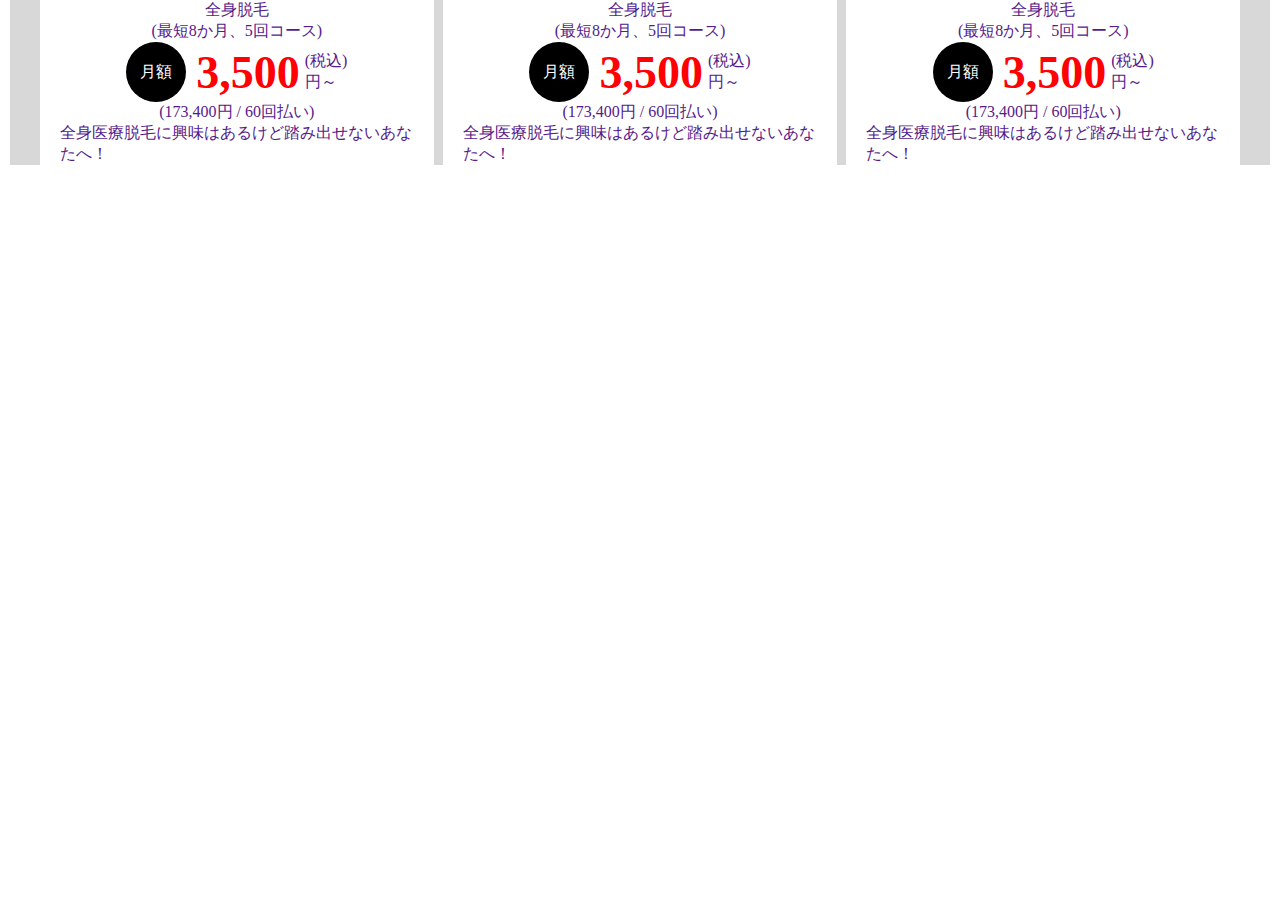
<file: important_feedback.html>
<html>
<head>
<meta charset="utf-8">
<title>無題ドキュメント</title>
</head>
<body>	
<style>
* {
	box-sizing: border-box;
	padding: 0;
	margin: 0;
}
	a {
		text-decoration: none;
	}
.paln_list {
	display: flex;
	justify-content: space-between;
	background-color: #D8D8D8;
	margin: auto;
	width: 1260px;
	max-width: 100%;
	padding: 0 30px;
	list-style: none;
}
.paln_list li {
	width: 32.8%;
	background-color: #FFFFFF;
}

.paln_list li dl {
	display: flex;
	justify-content: center;
	align-items: center;
	flex-direction: column;
}
.paln_list li dd {
	display: flex;
	justify-content: center;
	align-items: center;
	flex-direction: column;
}
.paln_list .place {
	display: flex;
	align-items: center;
}
	.month {
		margin-right: 10px;
	}
.month span.icon{
	background-color: #000000;
	color: #FFFFFF;
	height: 60px;
	width: 60px;
	display: flex;
	justify-content: center;
	align-items: center;
	overflow: hidden;
	border-radius: 100%;
}
.pay {
	font-size: 46px;
	font-weight: bold;
	color: #FF0004;
	margin-right: 5px;
}	
.paln_list .place .pay_info{
	display: flex;
	flex-direction: column-reverse;
}
.text_area {
	width: 90%;
}

@media screen and (max-width: 1260px) {
	.paln_list {
		font-size: 1.4vw;
	}
	.month {
	    margin-right: 0.8vw;
	}
	.month span.icon {
		height: 5vw;
		width: 5vw;
	    font-size: 1.3vw;
	}
	.pay {
		font-size: 4vw;
		margin-right: 0.5vw;
	}
	.pay_info {
	    font-size: 1.4vw;
	}
}
@media screen and (max-width: 900px) {
	.paln_list {
		flex-direction: column;
	}
	.paln_list li {
    	width: 100%;
		margin-bottom: 3%;
	}
	.pay_info {
		font-size: 3.4vw;
	}
	.month span.icon {
		height: 11vw;
		width: 11vw;
		font-size: 3.3vw;
	}
	.pay {
    font-size: 9vw;
    margin-right: 0.5vw;
}
}
	
@media screen and (max-width: 760px) {
	
}
</style>
	
	<ul class="paln_list">
		<li>
			<a href="">
				<dl>
					<dt>全身脱毛</dt>
					<dd>
						<div>
							(最短8か月、5回コース)
						</div>
						<div class="place">
							<span class="month">
								<span class="icon">月額</span>
							</span>
							<span class="pay">3,500</span>
							<span class="pay_info">
								<span class="yen">円～</span>
								<span class="zei">(税込)</span>
							</span>
						</div>
						<div>
							(173,400円 / <span>60</span>回払い)
						</div>
						<div class="text_area">
							全身医療脱毛に興味はあるけど踏み出せないあなたへ！
						</div>
					</dd>
				</dl>
			</a>
		</li>
		<li>
			<a href="">
				<dl>
					<dt>全身脱毛</dt>
					<dd>
						<div>
							(最短8か月、5回コース)
						</div>
						<div class="place">
							<span class="month">
								<span class="icon">月額</span>
							</span>
							<span class="pay">3,500</span>
							<span class="pay_info">
								<span class="yen">円～</span>
								<span class="zei">(税込)</span>
							</span>
						</div>
						<div>
							(173,400円 / <span>60</span>回払い)
						</div>
						<div class="text_area">
							全身医療脱毛に興味はあるけど踏み出せないあなたへ！
						</div>
					</dd>
				</dl>
			</a>
		</li>
		<li>
			<a href="">
				<dl>
					<dt>全身脱毛</dt>
					<dd>
						<div>
							(最短8か月、5回コース)
						</div>
						<div class="place">
							<span class="month">
								<span class="icon">月額</span>
							</span>
							<span class="pay">3,500</span>
							<span class="pay_info">
								<span class="yen">円～</span>
								<span class="zei">(税込)</span>
							</span>
						</div>
						<div>
							(173,400円 / <span>60</span>回払い)
						</div>
						<div class="text_area">
							全身医療脱毛に興味はあるけど踏み出せないあなたへ！
						</div>
					</dd>
				</dl>
			</a>
		</li>
	</ul>
	
	
	
	
	
</body>
</html>
</file>
